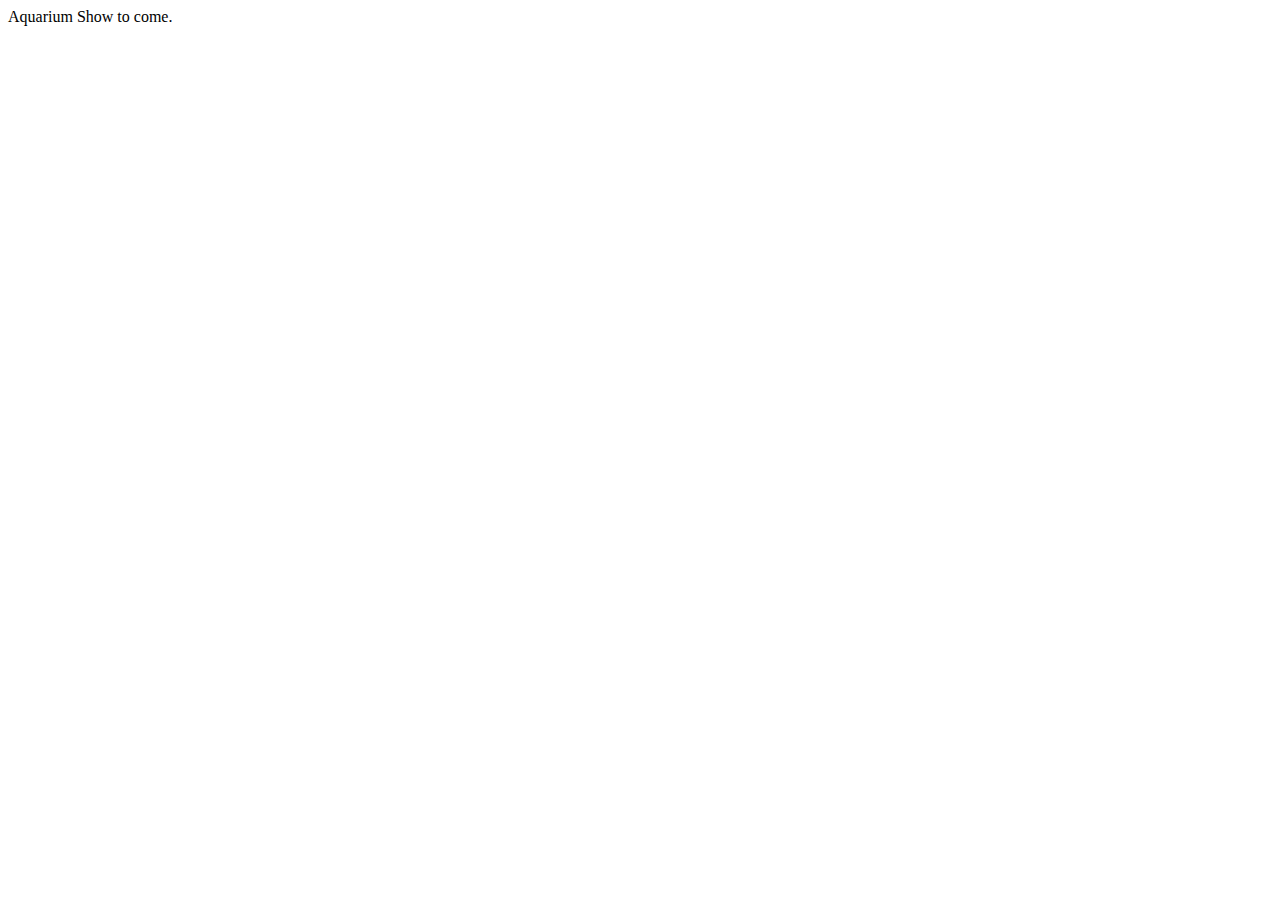
<file: src/main/resources/templates/indexsss.html>
<html xmlns:th="http://www.thymeleaf.org"
	xmlns:tiles="http://www.thymeleaf.org">
	<head th:include="common :: headerFragment" />
<body>
<div class="ten columns">
Aquarium Show to come.
</div>
</body>
</html>
</file>
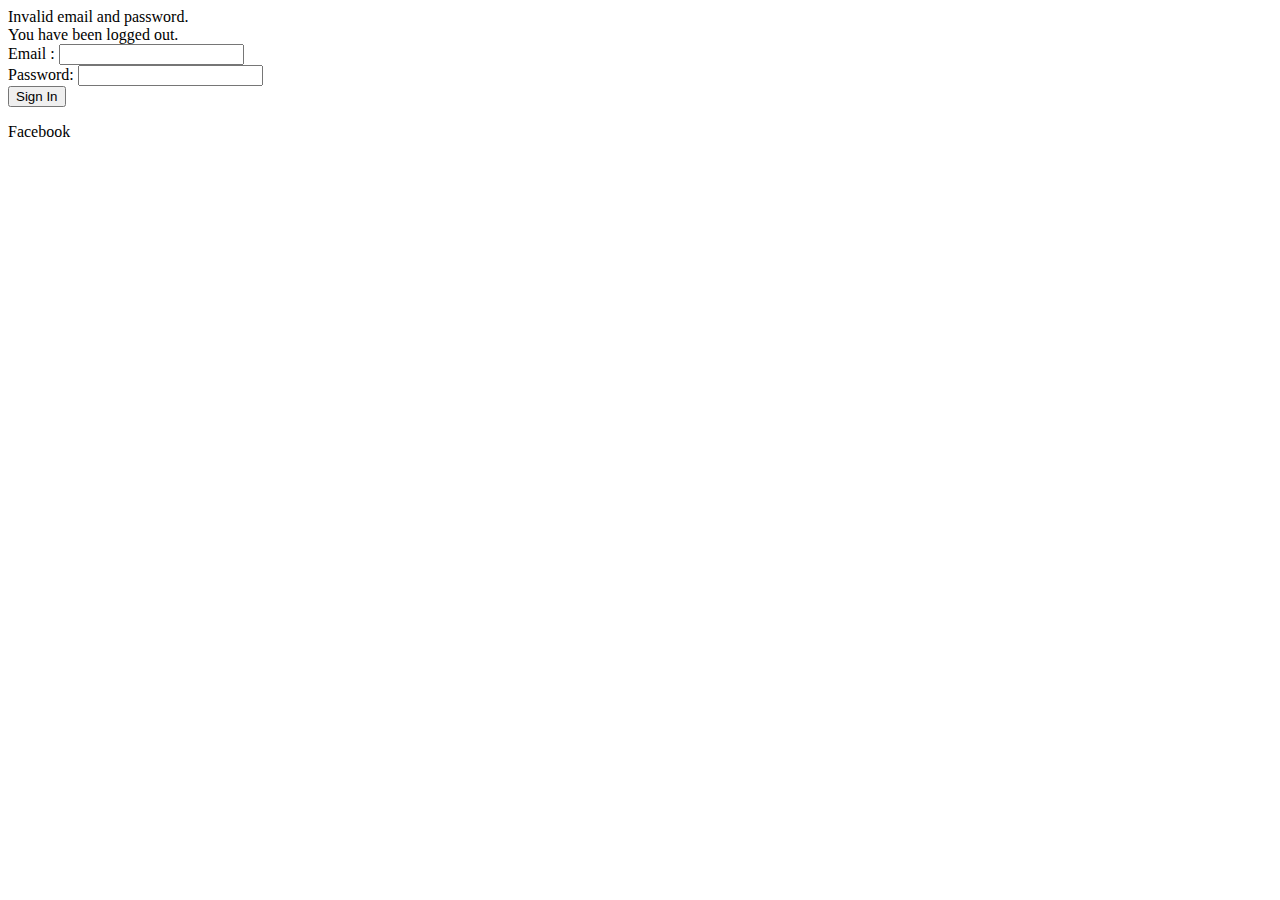
<file: src/main/resources/templates/login.html>
<html xmlns:th="http://www.thymeleaf.org"
	xmlns:tiles="http://www.thymeleaf.org">
	<head th:include="common :: headerFragment" />
    <body>
        <div th:if="${param.error}">
        	<div class="row">
	            <div class="ten columns">Invalid email and password.</div>
            </div>
        </div>
        <div th:if="${param.logout}">
        	<div class="row">
	            <div class="ten columns">You have been logged out.</div>
	        </div>
        </div>
        <div class="row">
        <div class="ten columns">
        <form th:action="@{/login}" method="post">
            <div><label> Email : <input type="text" name="username"/> </label></div>
            <div><label> Password: <input type="password" name="password"/> </label></div>
            <div><input type="submit" value="Sign In"/></div>
        </form>
        </div>
        </div>
        <div class="row">
        	<div class="one column"><div class="medium primary btn"><a th:href="@{/auth/facebook}">Facebook</a></div></div>
        </div>
    </body>
</html>
</file>
